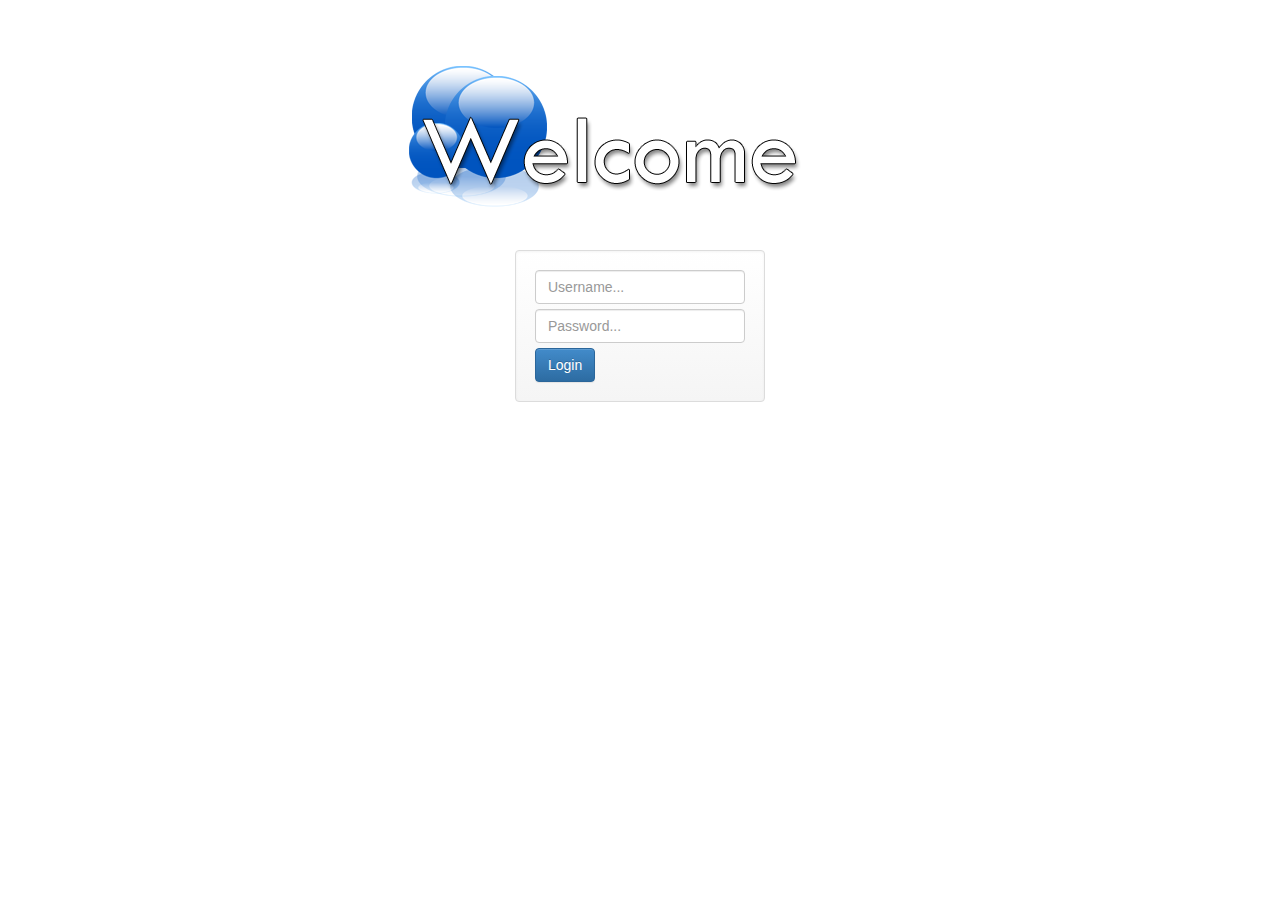
<file: frontend/target/rbac-demo/login.html>
<!DOCTYPE HTML PUBLIC "-//W3C//DTD HTML 4.01 Transitional//EN"
        "http://www.w3.org/TR/html4/loose.dtd">
<html ng-app='rbac-demo-login'>

<head>

    <title>RBAC Demo Login</title>

    <meta charset="utf-8">
    <meta http-equiv="X-UA-Compatible" content="IE=edge">
    <meta name="viewport" content="width=device-width, initial-scale=1">

    <!-- Bootstrap CSS -->
    <link rel="stylesheet" href="resources/css/bootstrap.min.css">
    <link rel="stylesheet" href="resources/css/bootstrap-theme.min.css">
    <!-- Twitter Boost CSS -->
    <link rel="stylesheet" href="resources/css/rbac-demo.css"/>

</head>

<body ng-cloak class="ng-cloak">

<div class="center-block img-container">
    <img src="resources/img/welcome-login.png">
</div>

<div class="center-block well login-box" ng-controller='LoginController'>

    <div>

        <fieldset>
            <input class="form-control login-space-below" type="text" placeholder="Username..." ng-model="user.username">
            <input class="form-control login-space-below" type="password" placeholder="Password..." ng-model="user.password">
            <button class="btn btn-primary" ng-click='loginUser()'>Login</button>
        </fieldset>

        <div class="center-block alert alert-danger alert-below" role="alert" ng-show="loginError">
            <strong>{{loginError}}</strong>
        </div>

    </div>

</div>

    <!-------SCRIPTS-------->

    <!-- jQuery -->
    <script type="text/javascript" src="resources/js/jquery/jquery.min.js"></script>

    <!-- Bootstrap JS -->
    <script type="text/javascript" src="resources/js/bootstrap/bootstrap.min.js"></script>

    <!-- Angular JS -->
    <script type="text/javascript" src="resources/js/angular/angular.js"></script>
    <script type="text/javascript" src="resources/js/angular/angular-cookies.js"></script>

    <!-- Main Application JS -->
    <script type="text/javascript" src="resources/js/rbac-demo-login.app.js"></script>
    <!-- Controllers -->
    <script type="text/javascript" src="resources/js/controllers/login.controller.js"></script>
    <!-- Services -->
    <script type="text/javascript" src="resources/js/services/login.service.js"></script>
    <!-- Other -->
    <script type="text/javascript" src="resources/js/config.js"></script>

</body>

</html>
</file>
<file: frontend/target/rbac-demo/resources/css/rbac-demo.css>
.container-box {
    width: 1050px;
    margin-top: 120px;
    background-image: -webkit-linear-gradient(top,#FFFFFF 0,#F5F5F5 100%);
    background-image: -moz-linear-gradient(top,#FFFFFF 0,#F5F5F5 100%);
}

.login-box {
    width: 250px;
    margin-top: 250px;
    background-image: -webkit-linear-gradient(top,#FFFFFF 0,#F5F5F5 100%);
    background-image: -moz-linear-gradient(top,#FFFFFF 0,#F5F5F5 100%);
}

.main-title {
    margin-bottom: 45px;
}

.main-div {
    width: 700px;
}

.main-section {
    width: 60%;
    margin-top: 100px;
    background-image: -webkit-linear-gradient(top,#FFFFFF 0,#F5F5F5 100%);
    background-image: -moz-linear-gradient(top,#FFFFFF 0,#F5F5F5 100%);
}

.inline {
    display: inline-block;
}

.zero-right-padding {
    padding-right: 0;
}

.user-font {
    text-decoration: underline;
}
.role-font {
    font-style: italic;
}

.title-section {
    padding: 10px;
    border-radius: 10px;
    background-image: -webkit-linear-gradient(top,#FFFFFF 0,#9BD1F2 100%);
    background-image: -moz-linear-gradient(top,#FFFFFF 0,#9BD1F2 100%);
}

.horizontal-line {

}

.margin-down {
    margin-bottom: 15px;
}
.margin-up {
    margin-top: 15px;
}

.tWidth {
    width: 200px;
}

.adm-width {
    width: 400px;
}

.custom-h3 {
    margin-top: 35px;
    margin-bottom: 20px;
}

.space-below {
    margin-bottom: 25px;
}

.login-space-below {
    margin-bottom: 5px;
}

.alert-below {
    margin-top: 10px;
    margin-bottom: 15px;
}

.register-text {
    cursor: pointer;
    color: #0033cc;
    font-size: small;
    margin-top: 15px;
}
.register-text:hover {
    text-decoration: underline;
}

.enlighten {
    background-image: -webkit-linear-gradient(top,#F9FC7B 0,#A2B33D 100%);
    background-image: -moz-linear-gradient(top,#F9FC7B 0,#A2B33D 100%);
}
.enlighten:hover {
    background-image: -webkit-linear-gradient(top,#F9FC7B 0,#A2B33D 100%);
    background-image: -moz-linear-gradient(top,#F9FC7B 0,#A2B33D 100%);
}

.header-welcome {
    color: white;
    font-size: 20px;
    padding-top: 8px;
    padding-left: 7px;
}

.header-name {
    color: #51A5ED;
    font-family: cursive;
}

.logout-button {
    padding-bottom: 17px;
    padding-top: 17px;
    padding-right: 30px;
    padding-left: 10px;
    font-weight: bold;
    color: rgb(228, 223, 223);
}

.logout-button:hover {
    background-color: white;
    color: black;
    cursor: pointer;
}

.img-container {
    position: absolute;
    top: 50px;
    right: 475px;
}

.lower-space-below {
    margin-bottom: 10px;
}

.custom-label {
    color: blue;
}

.filters {
    margin-top: 20px;
}
</file>
